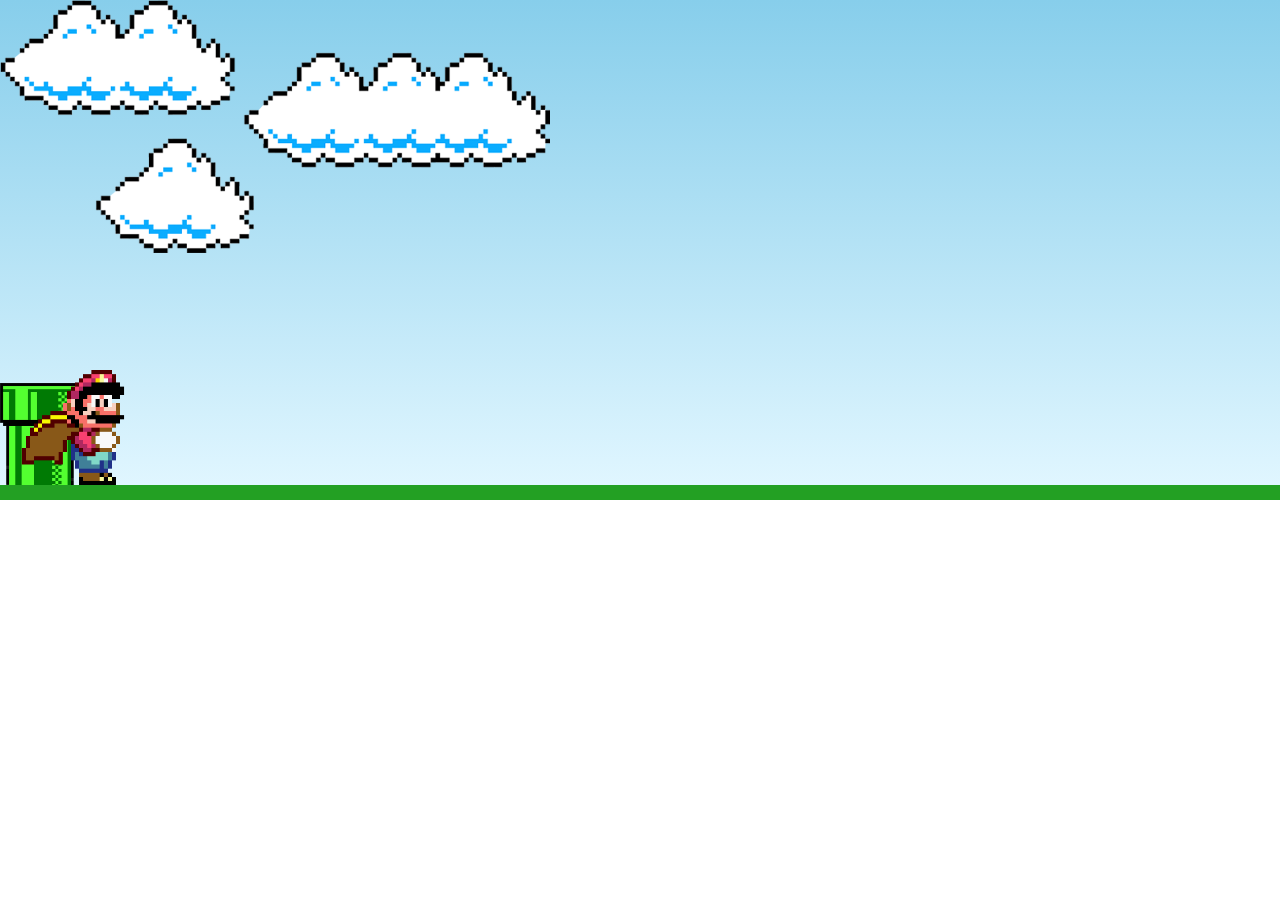
<file: Mariojump/index.html>
<!DOCTYPE html>
<html lang="pt-BR">
<head>
    <meta charset="UTF-8">
    <meta http-equiv="X-UA-Compatible" content="IE=edge">
    <meta name="viewport" content="width=device-width, initial-scale=1.0">
   
    <link rel="stylesheet" href="style.css">
    <script src="script.js" defer></script>

    <title>Mario Jump</title>
</head>
<body>
    <div class="game-board">
        <img src="img/clouds.png" class="clouds">
        <img src="img/pipe.png" class="pipe">
        <img src="img/mario.gif" class="mario">

    </div>
</body>
</html>
</file>
<file: Mariojump/style.css>
* {
    margin: 0;
    padding: 0;
    box-sizing: border-box;
}

.game-board { 
    width: 100;
    height: 500px;
    border-bottom: 15px solid rgb(35, 160, 35);
    margin: 0 auto;
    position: relative;
    overflow: hidden;
    background: linear-gradient(#87CEEB, #E0F6FF);
}

.pipe { 
    position: absolute;
    bottom: 0;
    width: 80px;
    animation: pipe-animation 1.5s infinite linear;
} 

.mario {
    width: 150px;
    position: absolute;
    bottom: 0;
}

.jump {
    animation: jump 500ms ease-out;
}

.clouds {
    position: absolute;
    width: 550px;
    animation: clouds-animation 20s infinite linear; 
}
@keyframes pipe-animation { 
    from {
        right: -80px;
    }
    to {
        right: 100%;
    }
}

@keyframes jump { 
    0% {
        bottom: 0;
    }

    40% {
        bottom: 180px;
    }

    50% {
        bottom: 180px;
    }
    60% {
        bottom: 180px;
    }

    100% {
        bottom: 0;
    }
}

@keyframes  clouds-animation {
    from {
        right: -550px;
    }

    to { 
        right: 100%;
    }
    
}
</file>
